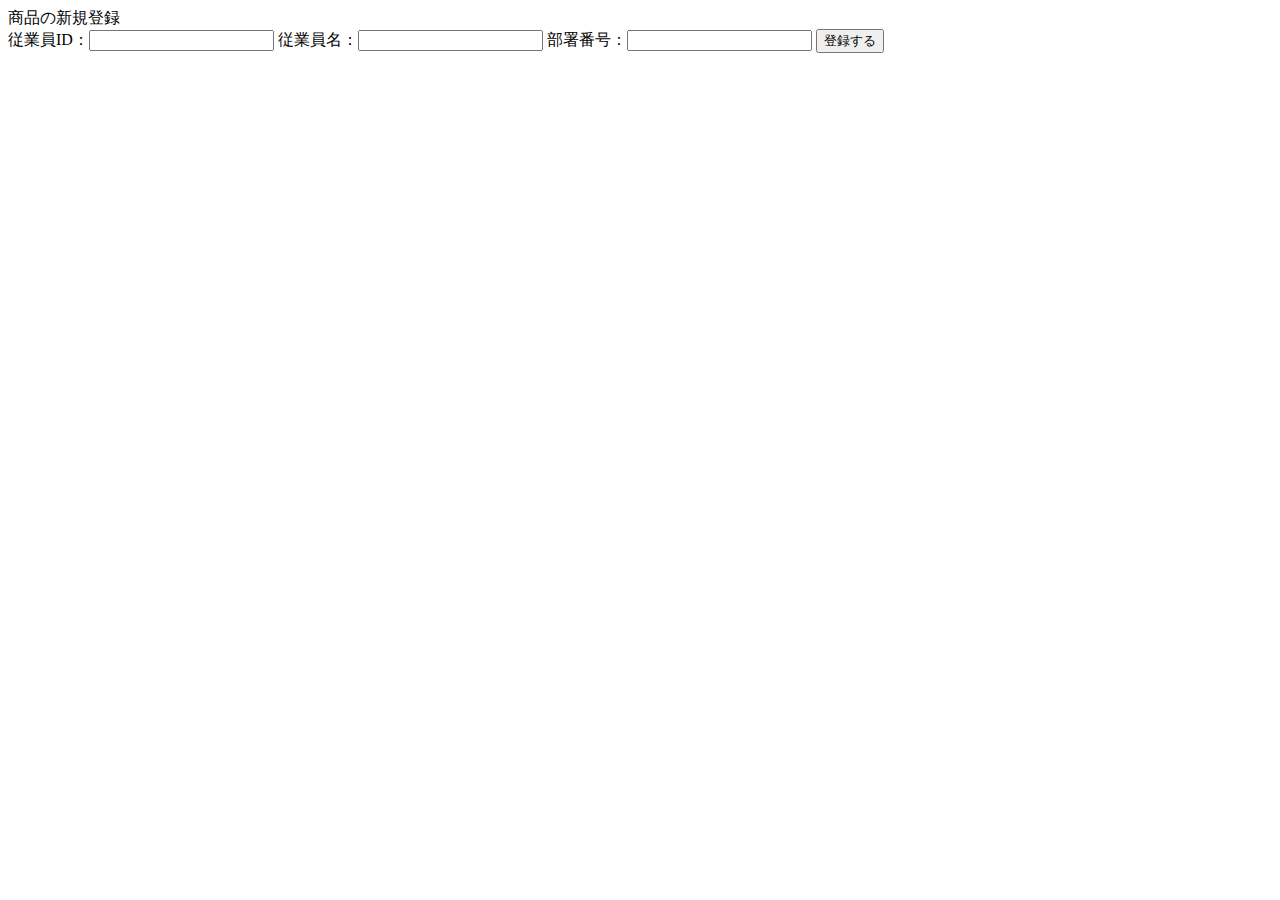
<file: src/main/resources/templates/employee/create_input.html>
<!DOCTYPE html>
<html xmlns:th="http://www.thymeleaf.org">
<head>
<meta charset="UTF-8">
<title>Insert title here</title>
</head>
<body>
	<div>商品の新規登録</div>
	<form method="post" th:action="@{/create/complete}">
		従業員ID：<input type="number" name="id">
		従業員名：<input type="text" name="name">
		部署番号：<input type="number" name="deptNo">
		<input type="submit" value="登録する">
	</form>
</body>
</html>
</file>
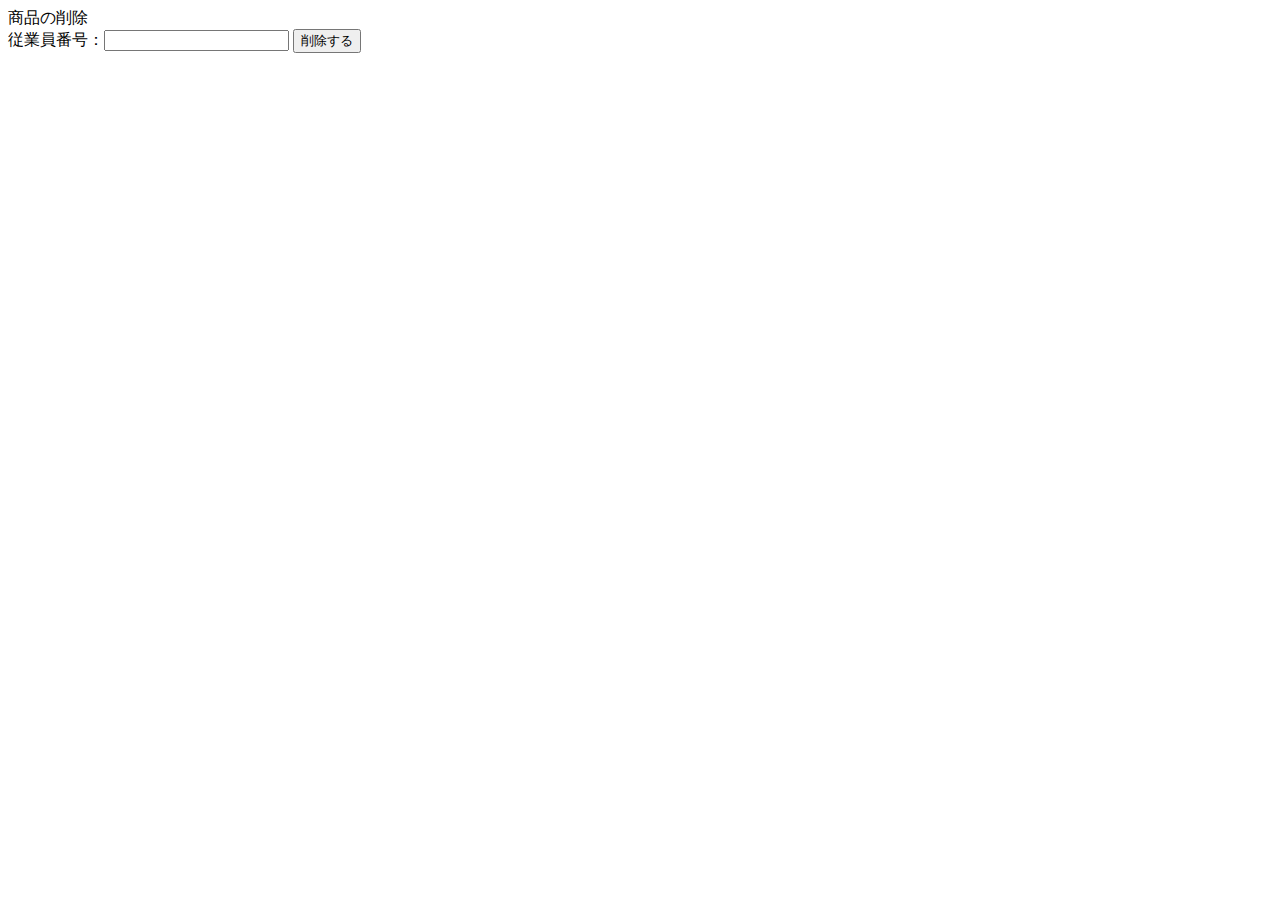
<file: src/main/resources/templates/employee/delete_input.html>
<!DOCTYPE html>
<html xmlns:th="http://www.thymeleaf.org">
<head>
<meta charset="UTF-8">
<title>Insert title here</title>
</head>
<body>
	<div>商品の削除</div>
	<form method="post" th:action="@{/delete/complete}">
		従業員番号：<input type="text" name="id">
		<input type="submit" value="削除する">
	</form>
</body>
</html>
</file>
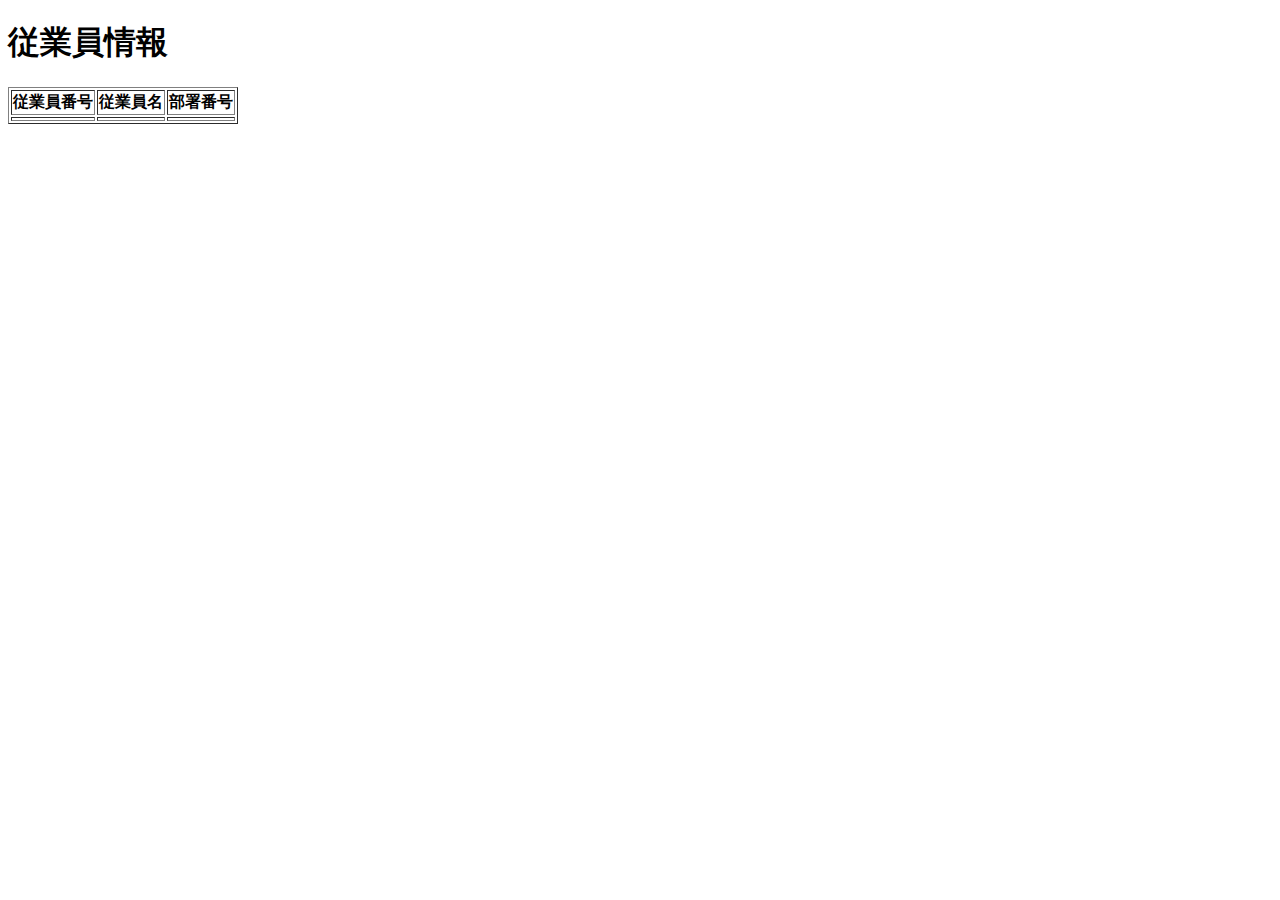
<file: src/main/resources/templates/employee/employee_list.html>
<!DOCTYPE html>
<html xmlns:th="http://www.thymeleaf.org">
<head>
<meta charset="UTF-8">
<title>従業員情報</title>
</head>
<body>
	<h1>従業員情報</h1>
	<table border="1">
		<tr>
			<th>従業員番号</th>
			<th>従業員名</th>
			<th>部署番号</th>
		</tr>
		<tr th:each="employee:${employees}">
			<td th:text="${employee.id}"></td>
			<td th:text="${employee.name}"></td>
			<td th:text="${employee.deptNo}"></td>
		</tr>
	</table>
</body>
</html>
</file>
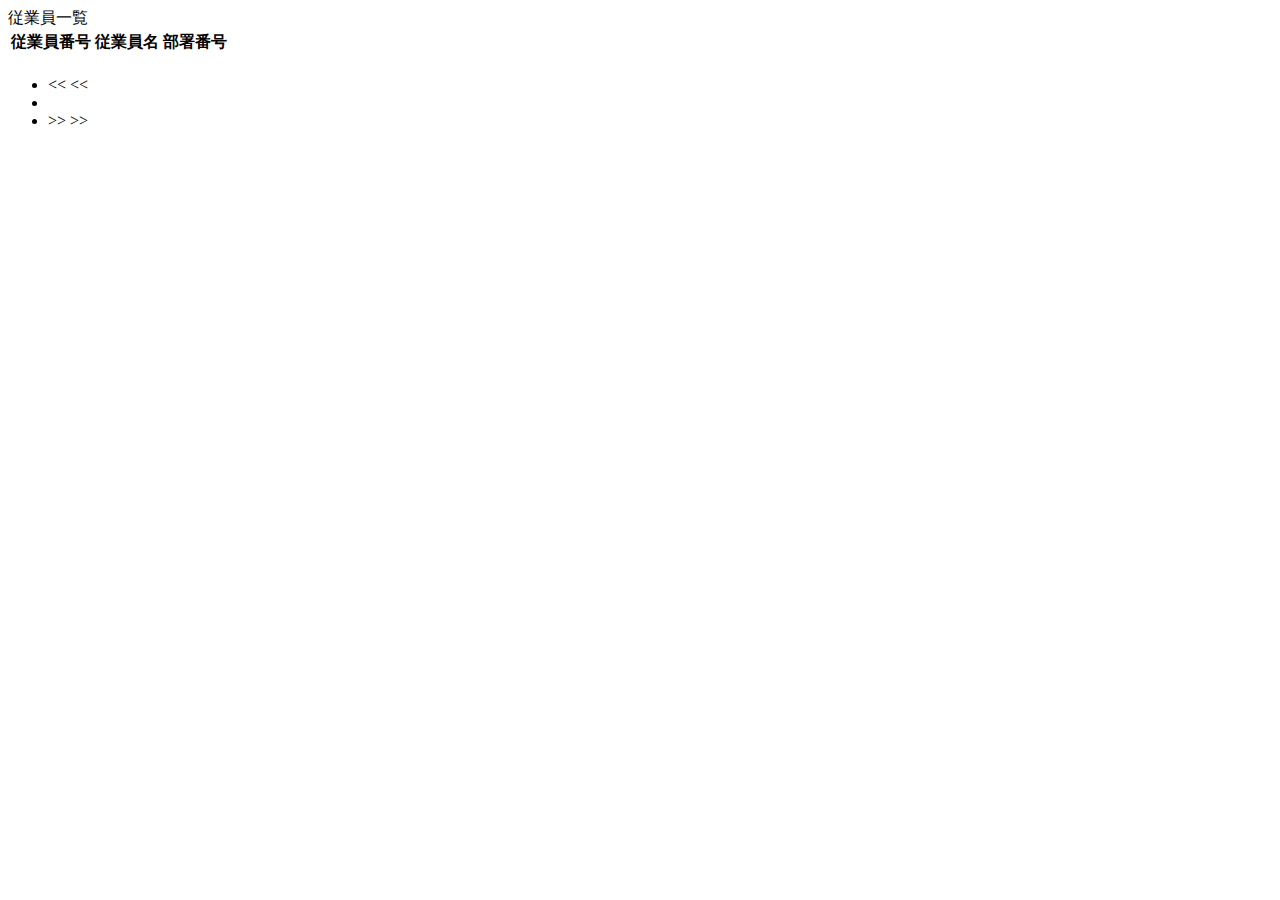
<file: src/main/resources/templates/employee/employee_paging_list.html>
<!DOCTYPE html>
<html xmlns:th="http://www.thymeleaf.org">
<head>
<meta charset="UTF-8">
<title>Insert title here</title>
<link th:href="@{/css/style.css}" rel="stylesheet">
</head>
<body>
	<div>従業員一覧</div>
	<table>
		<tr>
			<th>従業員番号</th>
			<th>従業員名</th>
			<th>部署番号</th>
		</tr>
		<tr th:each="employee:${employees}">
			<td th:text="${employee.id}"></td>
			<td th:text="${employee.name}"></td>
			<td th:text="${employee.deptNo}"></td>
		</tr>
	</table>

	<!-- ページリンク -->
		<ul class="paging">
			<li>
				<span th:if="${pages.first}">&lt;&lt;</span>
				<a th:if="${not pages.first}" th:href="@{${url}(page=0)}">&lt;&lt;</a>
			</li>

			<!-- 中間のページリンク -->
			<li th:each="i:${#numbers.sequence(0, pages.totalPages-1)}">
				<span th:if="${i}==${pages.number}" th:text="${i+1}"></span>
				<a th:if="${i}!=${pages.number}" th:href="@{${url}(page=${i})}">
					<span th:text="${i+1}"></span>
				</a>
			</li>

			<!-- 末尾のページリンク -->
			<li>
				<span th:if="${pages.last}">&gt;&gt;</span>
				<a th:if="${not pages.last}" th:href="@{${url}(page=(${pages.totalPages-1}))}">
					&gt;&gt;
				</a>
			</li>

		</ul>

</body>
</html>
</file>
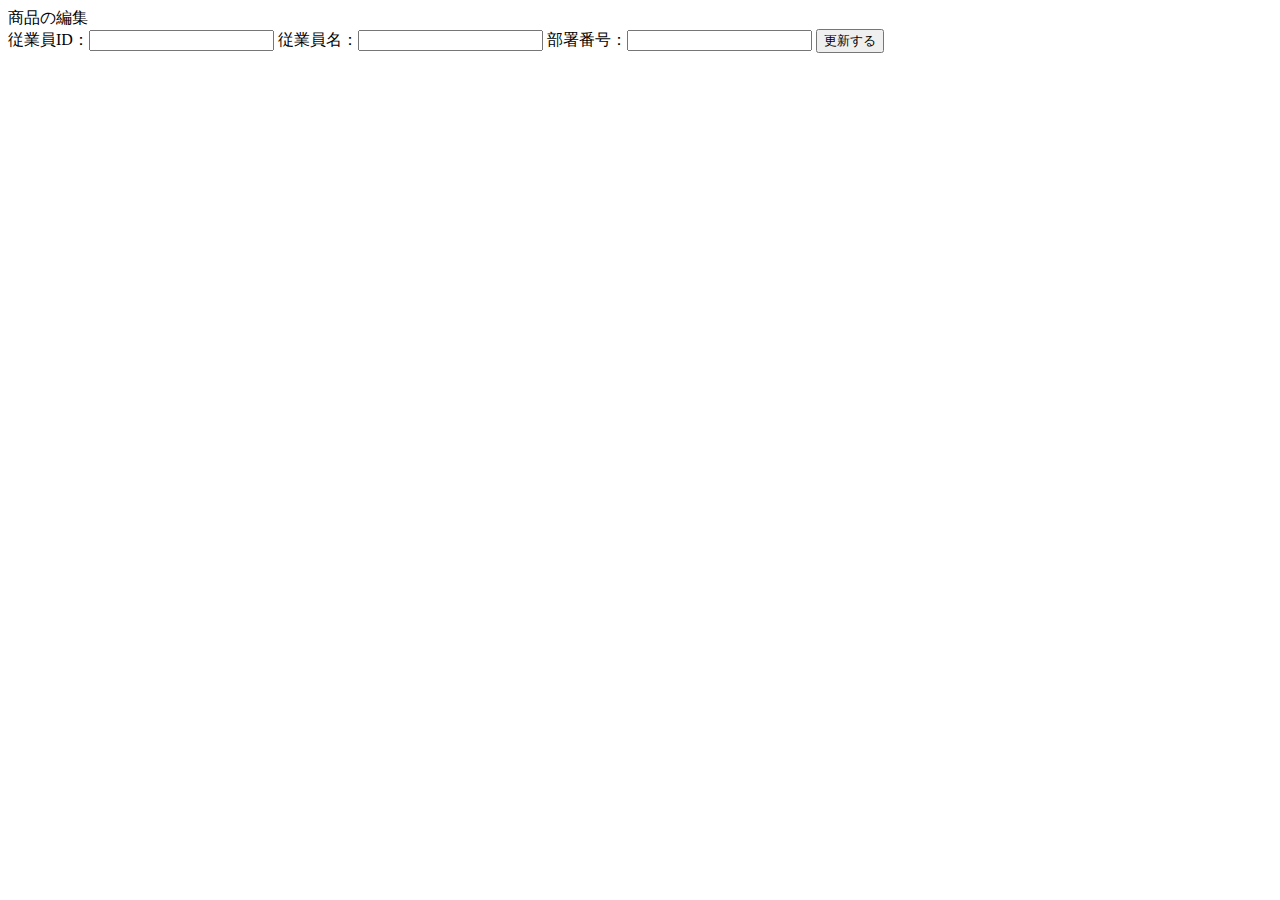
<file: src/main/resources/templates/employee/update_input.html>
<!DOCTYPE html>
<html xmlns:th="http://www.thymeleaf.org">
<head>
<meta charset="UTF-8">
<title>Insert title here</title>
</head>
<body>
	<div>商品の編集</div>
	<form method="post" th:action="@{/update/complete/} + ${employee.id}">
		従業員ID：<input type="number" name="id" th:value="${employee.id}">
		従業員名：<input type="text" name="name" th:value="${employee.name}">
		部署番号：<input type="number" name="deptNo" th:value="${employee.deptNo}">
		<input type="submit" value="更新する">
	</form>
</body>
</html>
</file>
